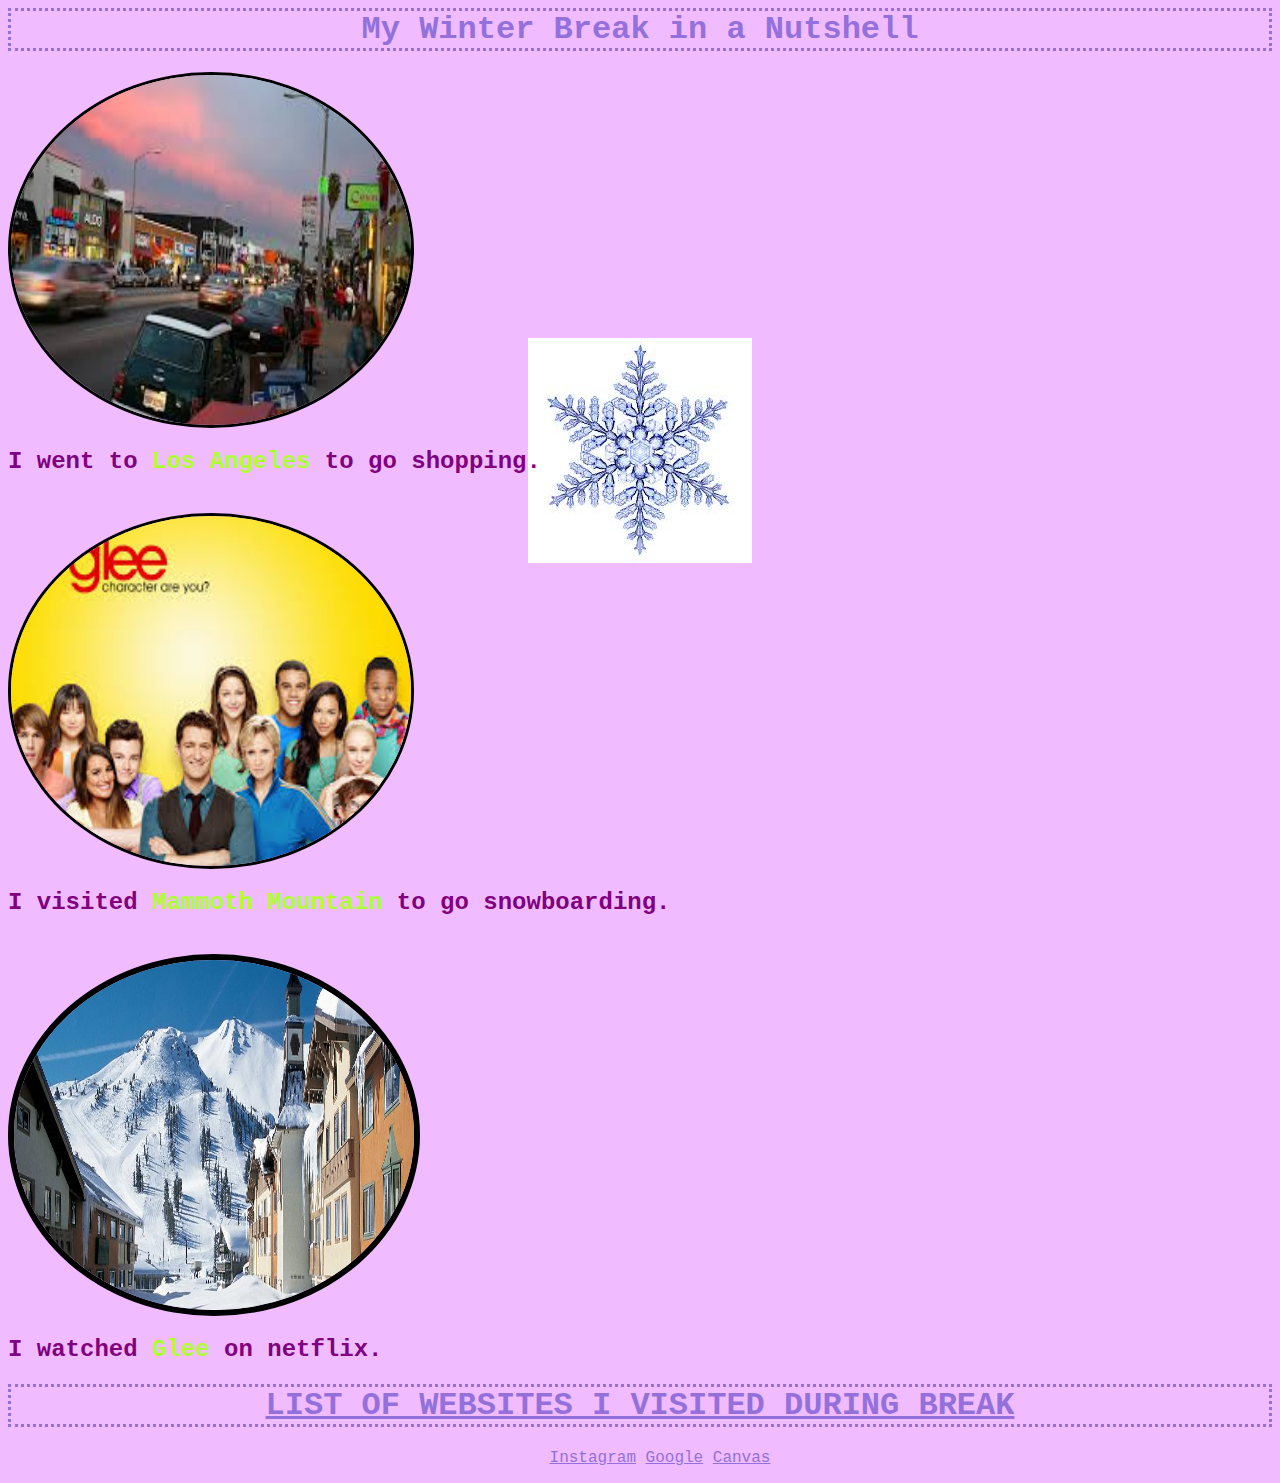
<file: january/index.htm>
<html>
<head>
    <title>Winter Break</title>
<style type="text/css">
a:link {
    color:mediumpurple;
}
a:visited {
    color:mediumpurple;
}
a:hover {
    color:yellow;
    }
h1 {
    color:mediumpurple;
    border-style: dotted;
    }
h2 {
    color:purple;
    }
img {
  border-radius: 50%;
}
body {
    background-color:#f0bcff;
    font-family: "Courier New", Times, serif;
    }
span
    {
    color:greenyellow
    }
body {
  background-image: url(background.jpg);
  background-position: center;
  background-repeat: no-repeat;
  background-attachment: fixed;     
    }
</style>
</head>
<body>
<center>
 <h1>My Winter Break in a Nutshell</h1>
</center>
 <img src="Unknown-6.jpeg" alt="hehe" width="400" height="350" border="3"/>
 <h2>I went to <span>Los Angeles</span> to go shopping.</h2>
 <br>
 <img src="Unknown-8.jpeg" alt="hehe" width="400" height="350" border="3" />
 <h2>I visited<span> Mammoth Mountain</span> to go snowboarding.</h2>
 <br>
<img src="mmi_rotator_1_1700x600.jpg" alt="hehe" width="400" height="350" border="6"/>
 <h2>I watched<span> Glee</span> on netflix.</h2>
<center>
<h1><u>LIST OF WEBSITES I VISITED DURING BREAK</u></h1>
<ul>
 <a href="https://www.instagram.com">Instagram</a>
 <a href="https://www.google.com">Google</a>
 <a href="https://canvas.instructure.com/login/canvas">Canvas</a>
</ul>
</center>
</body>
</html>
</file>
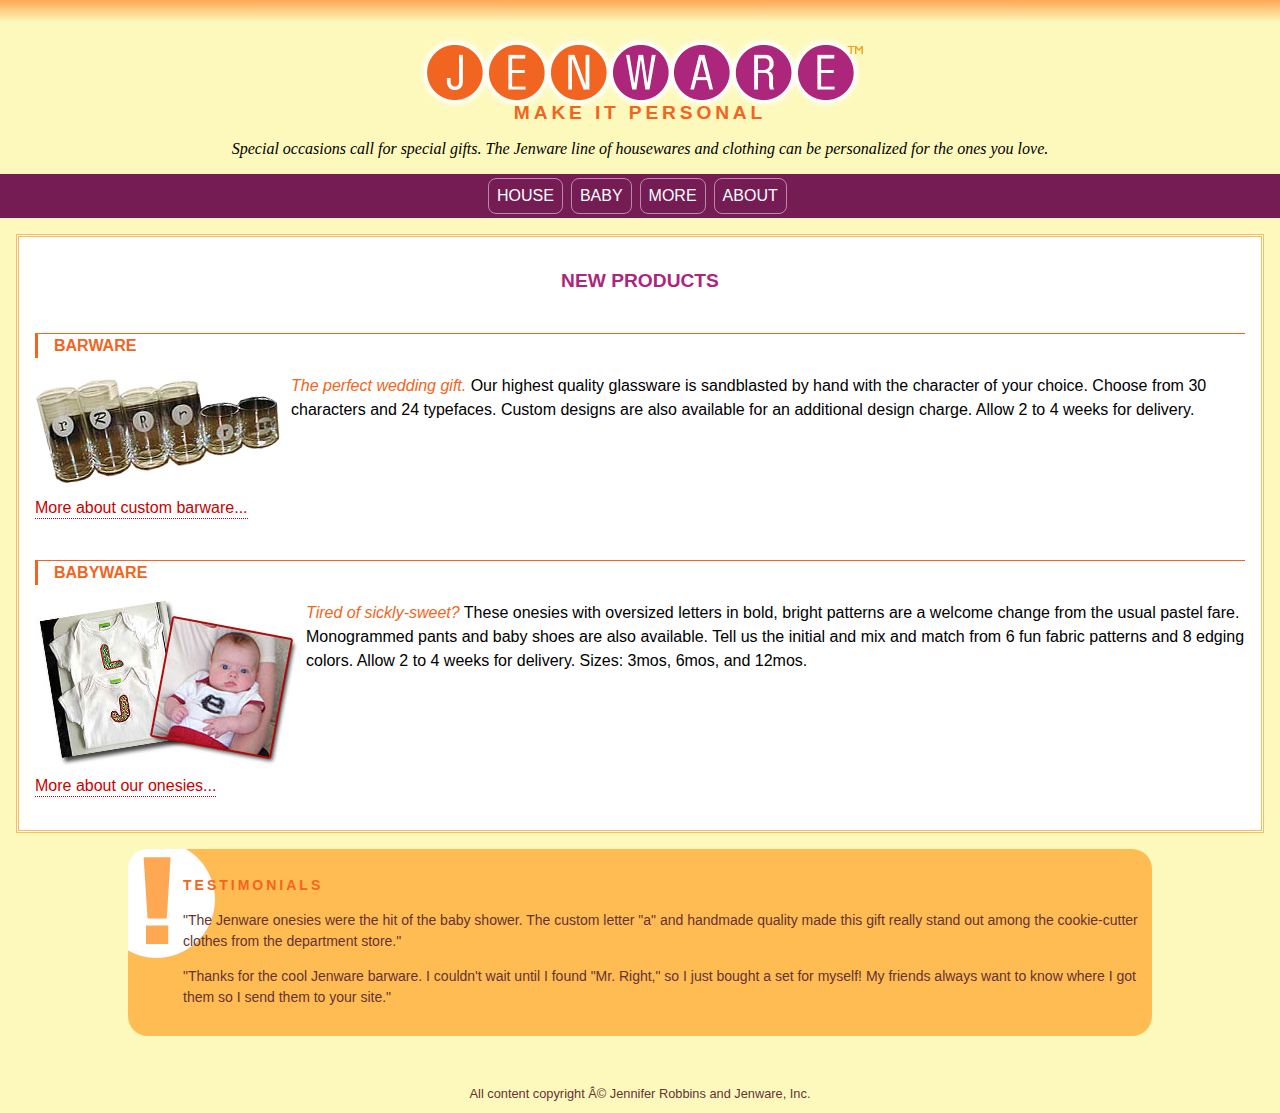
<file: jenware/index.htm>
<html class="gr__muroff_github_io"><head>
<meta http-equiv="Content-Type" content="text/html; charset=iso-8859-1">
<title>Jenware | Personalized Gifts</title>
<style type="text/css">
body {
  font-family: Verdana, Geneva, sans-serif;
  font-size: 100%;
/* background gradient at top of page, from http://www.colorzilla.com/gradient-editor/ */
  background: -moz-linear-gradient(top,  #ffa853 0%, #fdf9bd 2%);
  background: -webkit-gradient(linear, left top, left bottom, color-stop(0%,#ffa853),color-stop(2%,#fdf9bd));
  background: -webkit-linear-gradient(top,  #ffa853 0%,#fdf9bd 2%);
  background: -o-linear-gradient(top,  #ffa853 0%,#fdf9bd 2%);
  background: -ms-linear-gradient(top,  #ffa853 0%,#fdf9bd 2%);
  background: linear-gradient(top,  #ffa853 0%,#fdf9bd 2%);
  filter: progid:DXImageTransform.Microsoft.gradient( startColorstr='#ffa853', endColorstr='#fdf9bd',GradientType=0 );
  background-repeat: repeat-x;
  background-color: #fdf9bd; /* Old browsers */
  margin: 0;
}

/* link styles */

a {
	text-decoration: none;
	border-bottom: 1px dotted;
	padding-bottom: .1em;
}
a:link {
    color: #C00;
  }
a:visited {
    color: #921A66;
  }
a:focus {
	color: #921A66;
}
a:hover {
    color: #921A66;
  }
a:active {
	color:#F00;
}


/* styles for the intro section */
#intro {
	text-align: center;
	margin: 2em 0 1em;
}
#intro h1 {
	margin-bottom: 0;
}
#intro h2 {
	font-size: 1.2em;
	text-transform: uppercase;
	letter-spacing: .2em;
	color: #f26521;
	margin-top: -10px;
}
#intro p {
	font-family: Georgia, "Times New Roman", Times, serif;
	font-style: italic;
	margin: 1em;
}
    
#products img {
    float: left;
    margin: 0 6px 6px 0; 
    }
    
    #products .more {
        clear: left;
    }


/* styles for navigation */
#nav {
	background-color: #751c54;
}
#nav ul {
	list-style:none;
} 
#nav ul li {
	font-weight: normal;
    text-transform: uppercase;
}
#nav ul a:link {
    color: #fff;
  }
#nav ul a:visited {
    color: #fff;
  }
#nav ul a:focus {
	color:#FC6
}
#nav ul a:hover {
    color: #fc6;
  }
#nav ul a:active {
	color:#F00;
}
	
/* styles for the products section */

#products {
  background-color: #FFF;
  line-height: 1.5em;
  padding: 1em;
  border: double #FFBC53;
  margin: 1em;
  }

#products h2 {
  font-size: 1.2em;
  color: #ac267b;
  text-align: center;
  text-transform: uppercase;
  }
#products h3 {
  font-size: 1em;
  text-transform: uppercase;
  color: #F26521;
  border-top: 1px solid;
  border-left: 3px solid;
  padding-left: 1em;
  margin-top: 2.5em;
}

/* styles for the testimonials box */

#testimonials {
  background: #FFBC53 url(images/ex-circle-corner.gif) no-repeat left top;
  color: #633;
  font-size: .875em;
  line-height: 1.5; 
  padding: 1em;
  padding-left: 55px;
  -moz-border-radius: 20px;
  border-radius: 20px;
  margin: 1em 10%;
  }
  
#testimonials h2 {
  font-size: 1em;
  text-transform: uppercase;
  color: #F26521;
  letter-spacing: 3px;
  }


/* miscellaneous styles */
  
em { 
  color: #F26521;
  }
  
p#copyright {
  color:#663333; 
  font-size: .8em;
  text-align: center;
  }
    
    #nav ul {
        list-style-type: none;
        padding: 0;
        margin: 0;
    }
    
    #nav ul li {
        float: left;
    }
    
    #products {
        clear: both;
    }
    #nav {
        overflow: hidden;
        width: 100%;
    }
    #products {
        overflow: hidden;
    }
    #nav ul li a {
        display: block;
        padding: .5em;
        border: 1px solid #ba89a8;
        border-radius: .5em;
        margin: .25em;
    }
    #nav ul a: focus {
        color: #fc6;
        border-color: #fff;
    }
    #nav ul {
        list-style: none;
        padding: 0;
        margin: 0 auto;
        width: 19.5em;
    }
    
</style>

</head>

<body data-gr-c-s-loaded="true">
<div id="intro">
  <hgroup>
  <h1><img src="images/jenware_logo.png" alt="Jenware"></h1>
  <h2>Make It Personal</h2>
  </hgroup>
  
<p>Special occasions call for special gifts. The Jenware line of housewares and clothing can be personalized for the ones you love. </p>
</div>

<div id="nav">
<ul>
<li><a href="">House</a></li>
<li><a href="">Baby</a></li>
<li><a href="">More</a></li>
<li><a href="">About</a></li>
</ul>
</div>

<div id="content">
<div id="products">
  <h2>New Products</h2>
  <h3>Barware</h3>
<p><img src="images/glasses.jpg" alt="photo of glasses decorated with the letter R"></p>
<p><em>The perfect wedding gift.</em> Our highest quality glassware is sandblasted by hand with the character of your choice. Choose from 30 characters and 24 typefaces. Custom designs are also available for an additional design charge. Allow 2 to 4 weeks for delivery. </p>
<p class="more"><a href="#">More about custom barware...</a> </p>


<h3>Babyware</h3>
<p><img src="images/shirts.jpg" alt="photos of shirts personalized with initial letters"></p>
<p><em>Tired of sickly-sweet?</em> These onesies with oversized letters in bold, bright patterns are a welcome change from the usual pastel fare. Monogrammed pants and baby shoes are also available. Tell us the initial and mix and match from 6 fun fabric patterns and 8 edging colors. Allow 2 to 4 weeks for delivery. Sizes: 3mos, 6mos, and 12mos.</p>
<p class="more"><a href="#">More about our onesies...</a> </p>

</div>


<div id="testimonials">
  <h2>Testimonials</h2>
  <p>"The Jenware onesies were the hit of the baby shower. The custom letter "a" and handmade quality made this gift really stand out among the cookie-cutter clothes from the department store."</p>
  <p>"Thanks for the cool Jenware barware. I couldn't wait until I found "Mr. Right," so I just bought a set for myself! My friends always want to know where I got them so I send them to your site." </p>
</div>
<p>&nbsp;</p>
<p id="copyright">All content copyright © Jennifer Robbins and Jenware, Inc. </p>

</div><!-- end #content -->


</body></html>
</file>
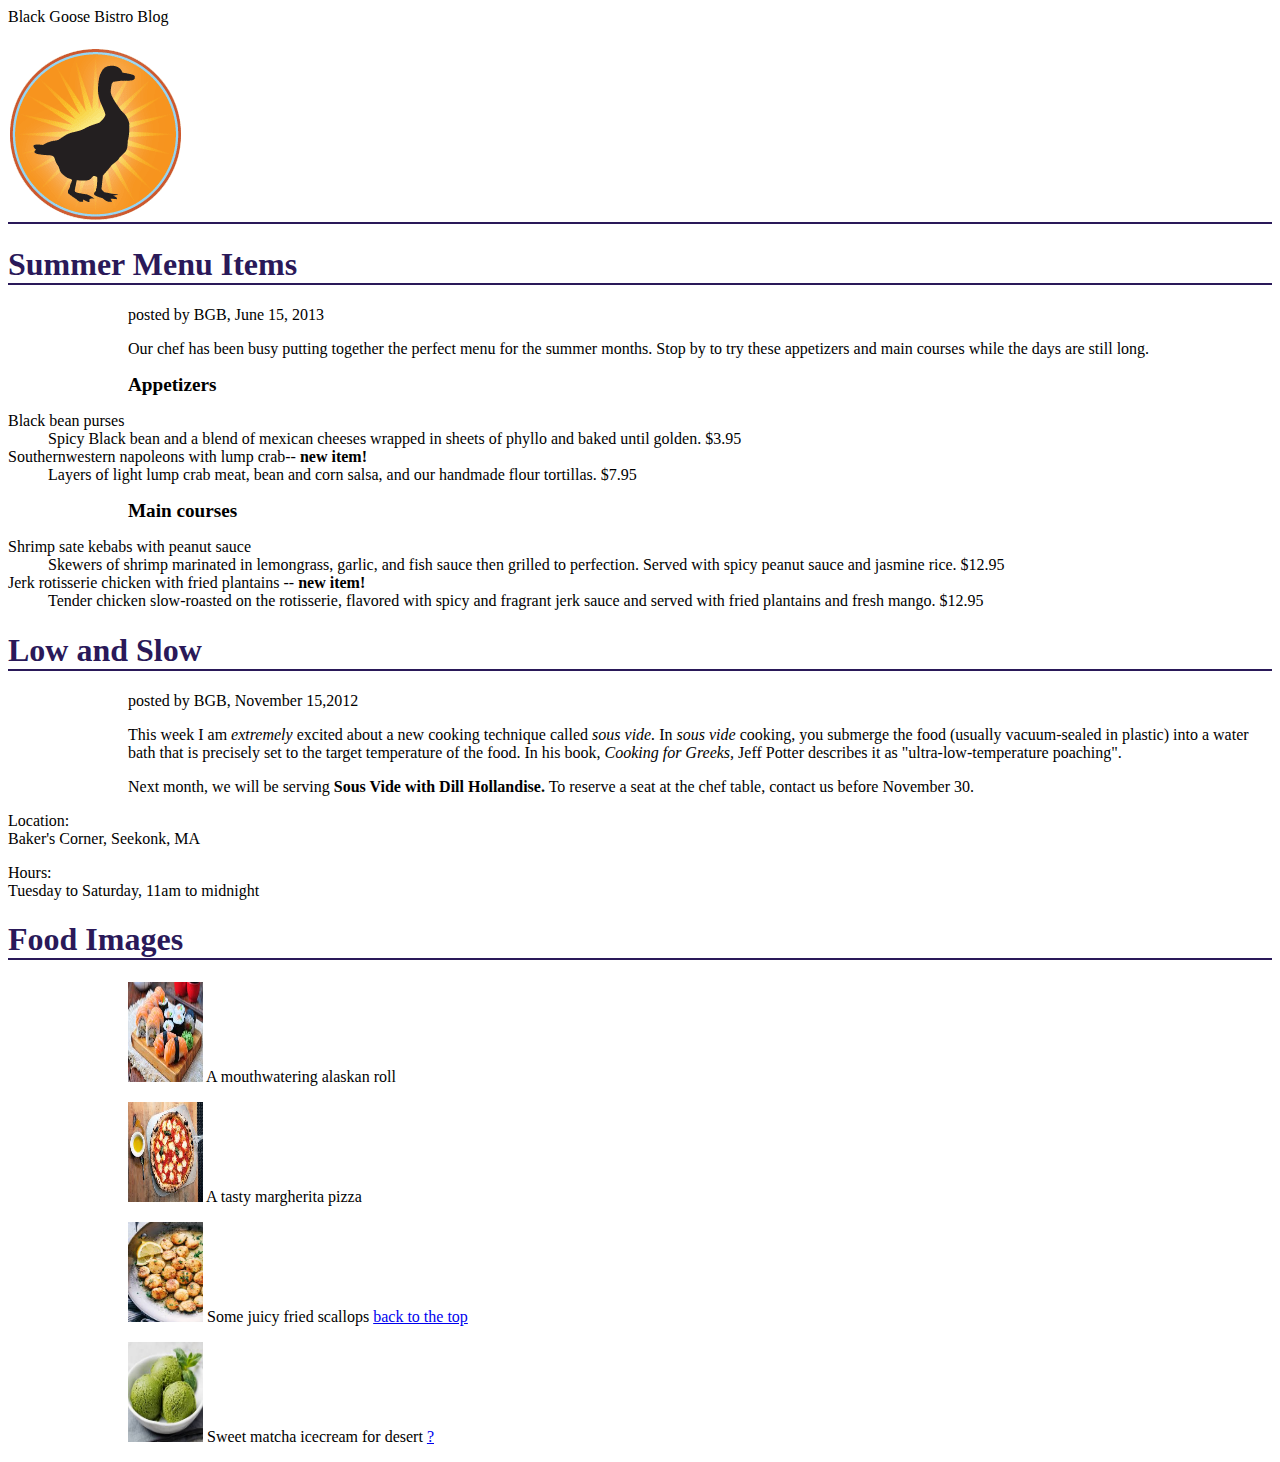
<file: blog.htm>
<html>
      
  <head>
      <a name="top"></a>
         <style type="text/css">
          body {
             background color: #C2A7F2;
             font-family: sans serif;
            }
          h1{
            color: #2A1959;
            border-bottom: 2px solid #2A1959;
          }
        h2 {
              color #474B94;
              font-size: 1.2em;
          }
        h2, p {
            margin-left:120px;
          }
      </style>
      
      <tile>Black Goose Bistro Blog</tile>
      
      <script language="javascript" type="text/javascript">
        <!--
            function popitup(url) {
            newwindow=window.open (url,'name','height=200,width=150');
            return false;
        }
        // -->
    </script>
      
    </head>
    
    <body>
        
        <h1><img src="blackgoose.png" alt="Black Goose logo"/><br />
            
  <h1>Summer Menu Items</h1>  
    
    <p>posted by BGB, June 15, 2013</p>
    
    <p>Our chef has been busy putting together the perfect menu for the summer months. Stop by to try these appetizers and main courses while the days are still long.</p>
    
  <h2>Appetizers</h2>
        <dl>
            <dt>Black bean purses</dt>
            
            <dd>Spicy Black bean and a blend of mexican cheeses wrapped in sheets of phyllo and baked until golden. $3.95</dd>
            
             <dt>Southernwestern napoleons with lump crab-- <strong>new item!</strong></dt> 
        
        <dd>Layers of light lump crab meat, bean and corn salsa, and our handmade flour tortillas. $7.95</dd>
  <h2>Main courses</h2>
            
        <dt>Shrimp sate kebabs with peanut sauce</dt>
            
            <dd>Skewers of shrimp marinated in lemongrass, garlic, and fish sauce then grilled to perfection. Served with spicy peanut sauce and jasmine rice. $12.95</dd>
            
        <dt>Jerk rotisserie chicken with fried plantains -- <strong>new item!</strong></dt>
            
            <dd>Tender chicken slow-roasted on the rotisserie, flavored with spicy and fragrant jerk sauce and served with fried plantains and fresh mango. $12.95</dd>
            
        </dl>
        
        <h1>Low and Slow</h1>
        
        <p>posted by BGB, November 15,2012</p>
        
        <p>This week I am <em>extremely</em> excited about a new cooking technique called <em>sous vide.</em> In <em>sous vide</em> cooking, you submerge the food (usually vacuum-sealed in plastic) into a water bath that is precisely set to the target temperature of the food. In his book, <em>Cooking for Greeks,</em> Jeff Potter describes it as "ultra-low-temperature poaching". </p>
        
        <p>Next month, we will be serving <strong>Sous Vide with Dill Hollandise.</strong> To reserve a seat at the chef table, contact us before November 30.</p>
        
        <dl>
            <dt>Location:</dt>
            <dt>Baker's Corner, Seekonk, MA</dt>
        </dl>
        
        <dl>
        
            <dt>Hours:</dt>
            <dt>Tuesday to Saturday, 11am to midnight</dt>
            
        </dl>
            
    <h1>Food Images</h1>
        
        
<p>
<a href="sushi.htm" onclick="return popitup('sushi.htm')"><img
src="images/blog_enteries/sushi.jpeg" alt="mouthwatering sushi" width="75" height="100" border="0"></a>
A mouthwatering alaskan roll
    
</p> 
            
<p>
<a href="pizza.htm" onclick="return popitup('pizza.htm')"><img
src="images/blog_enteries/pizza.jpeg" alt="tasty pizza" width="75" height="100" border="0"></a>
A tasty margherita pizza
</p> 
    
<p>
<a href="scallops.htm" target="_top"><img
src="images/blog_enteries/scallops.jpeg" alt="tasty pizza" width="75" height="100" border="0"></a>
Some juicy fried scallops
<a href="#top">back to the top</a>
</p>

<p>
<a href="matcha2.htm" target="_parent"><img
src="images/blog_enteries/matcha2.jpeg" alt="matcha donuts" width="75" height="100" border="0"></a>
Sweet matcha icecream for desert
<a href="#top">?</a>
</p>
            
    </body>
<html>
</file>
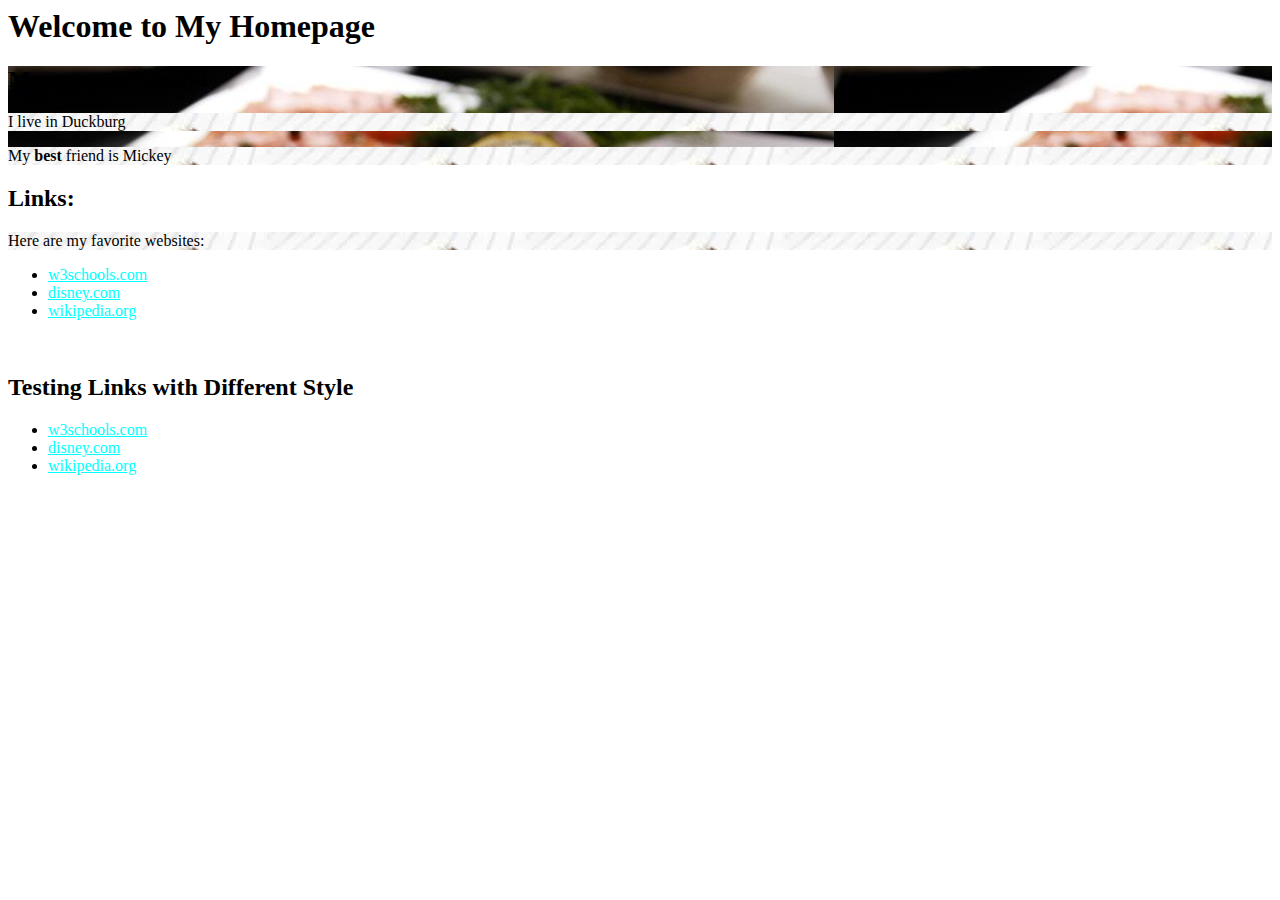
<file: css_style.htm>
<html>
<head>
<style>
    p {
        background-image: url(Unknown.jpg)
    }
    div {
        background-image: url(salmon.jpg)
    }
.example:hover {
background-image: url(Unknown-6.jpg);
}
    a:link {
        color: aqua;
    }
    a: visited {
    color:mediumvioletred
    }
</style>
</head>
<body>

<h1>Welcome to My Homepage</h1>

<div class="example">
<h2 id="firstname">My name is Donald</h2>
<p id="hometown">I live in Duckburg</p>
<p>My <b>best</b> friend is Mickey</p>
</div>

<h2>Links:</h2>
<p>Here are my favorite websites:
<ul class="example">
<li><a href="https://www.w3schools.com">w3schools.com</a></li>
<li><a href="http://www.disney.com">disney.com</a></li>
<li><a href="http://www.wikipedia.org">wikipedia.org</a></li>
</ul>
<br>
<h2>Testing Links with Different Style</h2>
<ul>
<li><a href="https://www.w3schools.com">w3schools.com</a></li>
<li><a href="http://www.disney.com">disney.com</a></li>
<li><a href="http://www.wikipedia.org">wikipedia.org</a></li>
</ul>

</body>
</html>
</file>
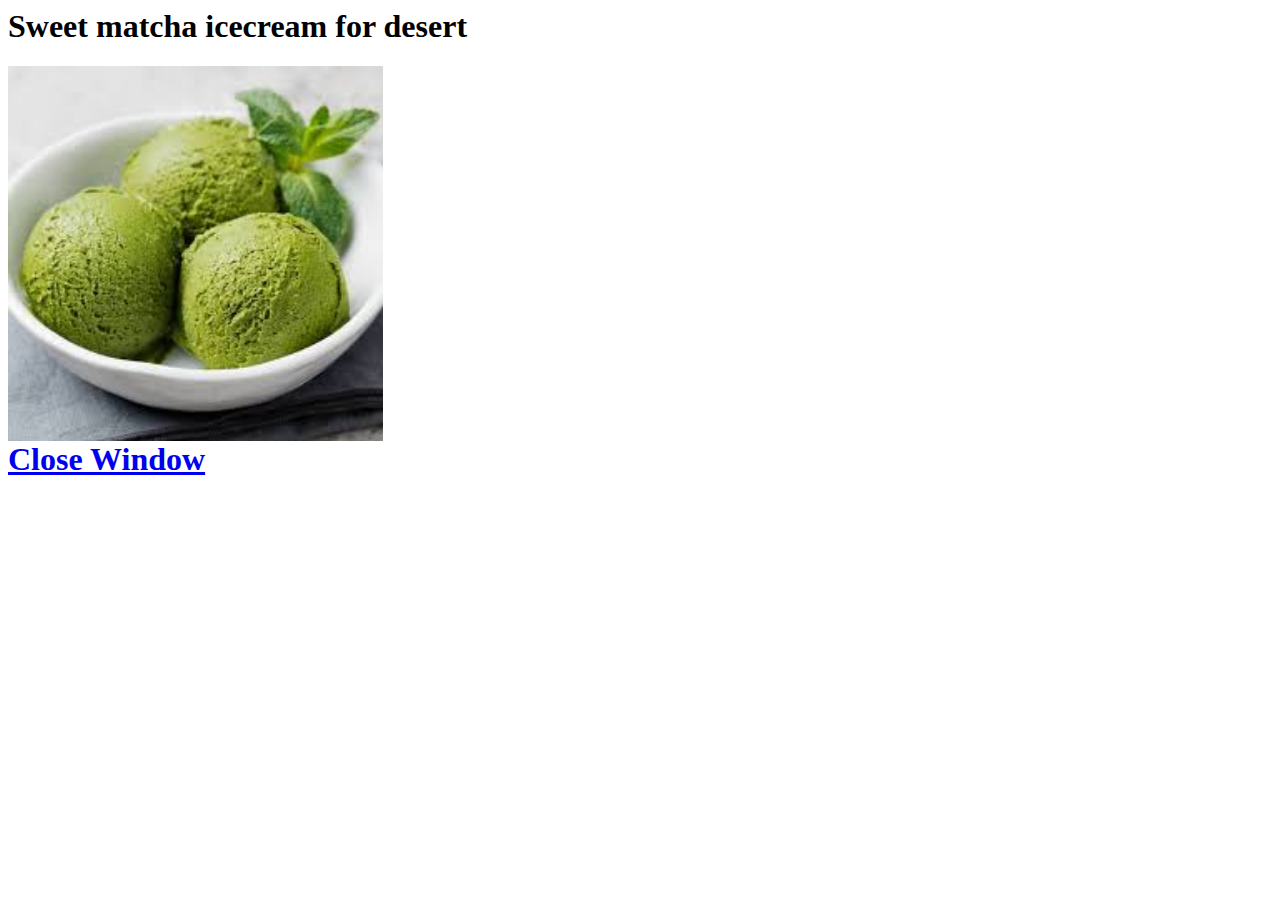
<file: matcha2.htm>
<html>
    <body>
        
    <h1>Sweet matcha icecream for desert</h1>
        
        <h1><img src="images/blog_enteries/matcha2.jpeg" alt="matcha donuts" width=375 length=500/><br />
          
          <a href="javascript:window.open('','_self').close();">Close Window</a> </p>
    </body>
        
</html>
</file>
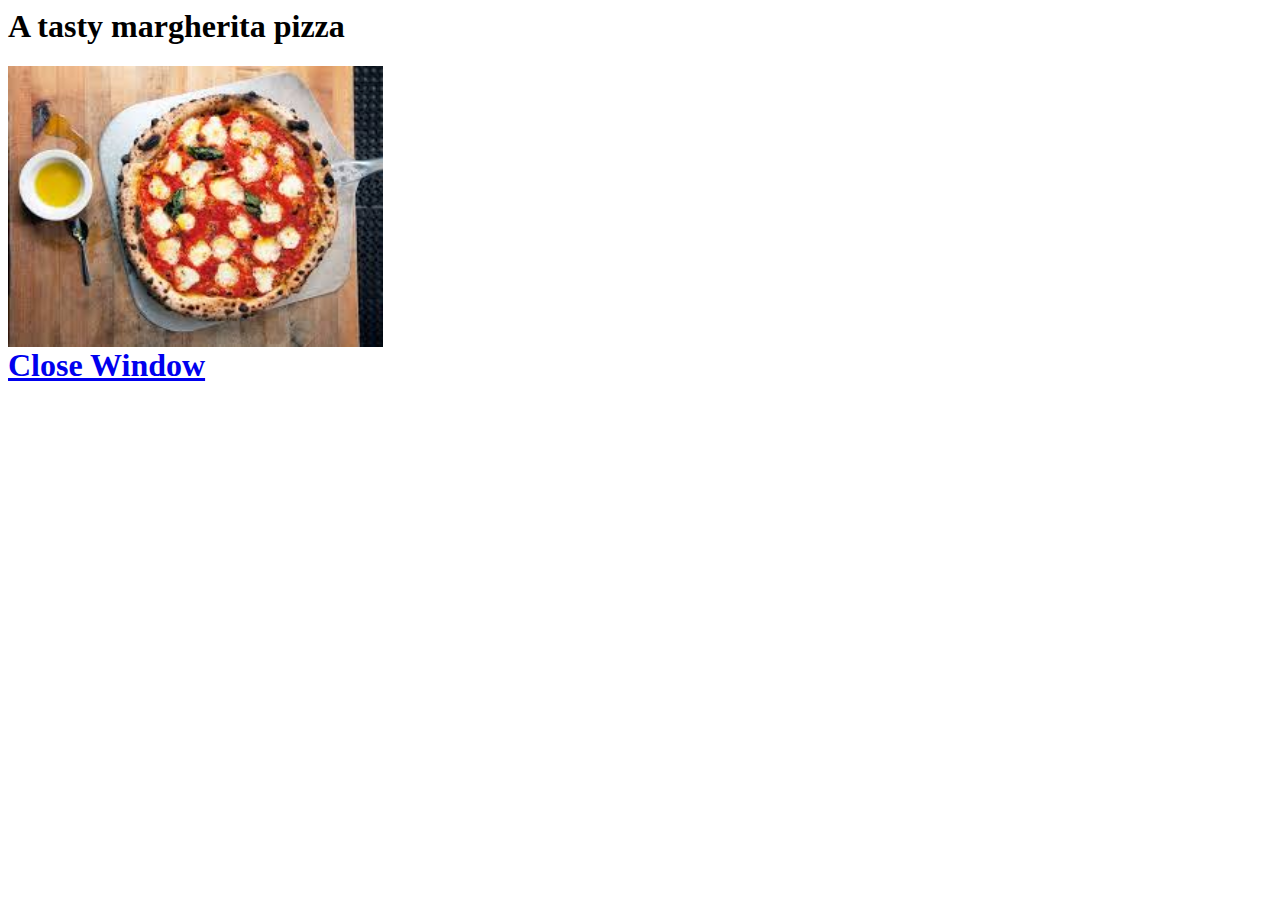
<file: pizza.htm>
<html>
    <body>
        
    <h1>A tasty margherita pizza</h1>
      <h1><img src="images/blog_enteries/pizza.jpeg" alt="Yummy pizza" width=375 length=500/><br />
          
          <a href="javascript:window.open('','_self').close();">Close Window</a> </p>
    </body>
        
</html>
</file>
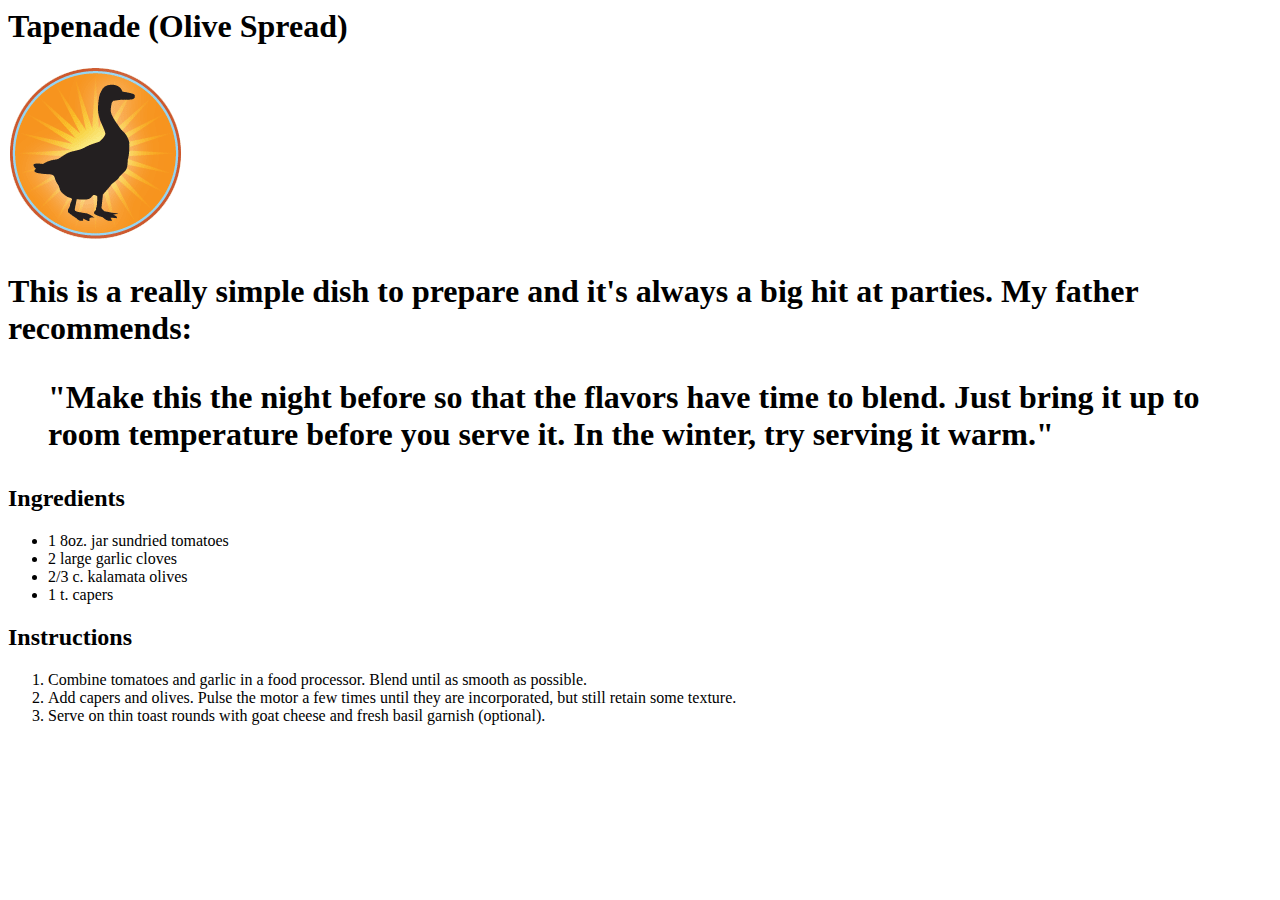
<file: recipe.htm>
<html>

<h1>Tapenade (Olive Spread)</h1>
    
    <h1><img src="blackgoose.png" alt="Black Goose logo"/><br />
        
    <p>This is a really simple dish to prepare and it's always a big hit at parties. My father recommends:</p>
    
    <blockquote>"Make this the night before so that the flavors have time to blend. Just bring it up to room temperature before you serve it. In the winter, try serving it warm."</blockquote>
    
<h2>Ingredients</h2>
    <ul>
    <li>1 8oz. jar sundried tomatoes</li>
    <li>2 large garlic cloves</li>
    <li>2/3 c. kalamata olives</li>
    <li>1 t. capers</li>
    </ul>
    
<h2>Instructions</h2>
    <ol>
    <li>Combine tomatoes and garlic in a food processor. Blend until as smooth as possible.</li>
    <li>Add capers and olives. Pulse the motor a few times until they are incorporated, but still retain some texture.</li>
    <li>Serve on thin toast rounds with goat cheese and fresh basil garnish (optional).</li>
    </ol>
</html>
</file>
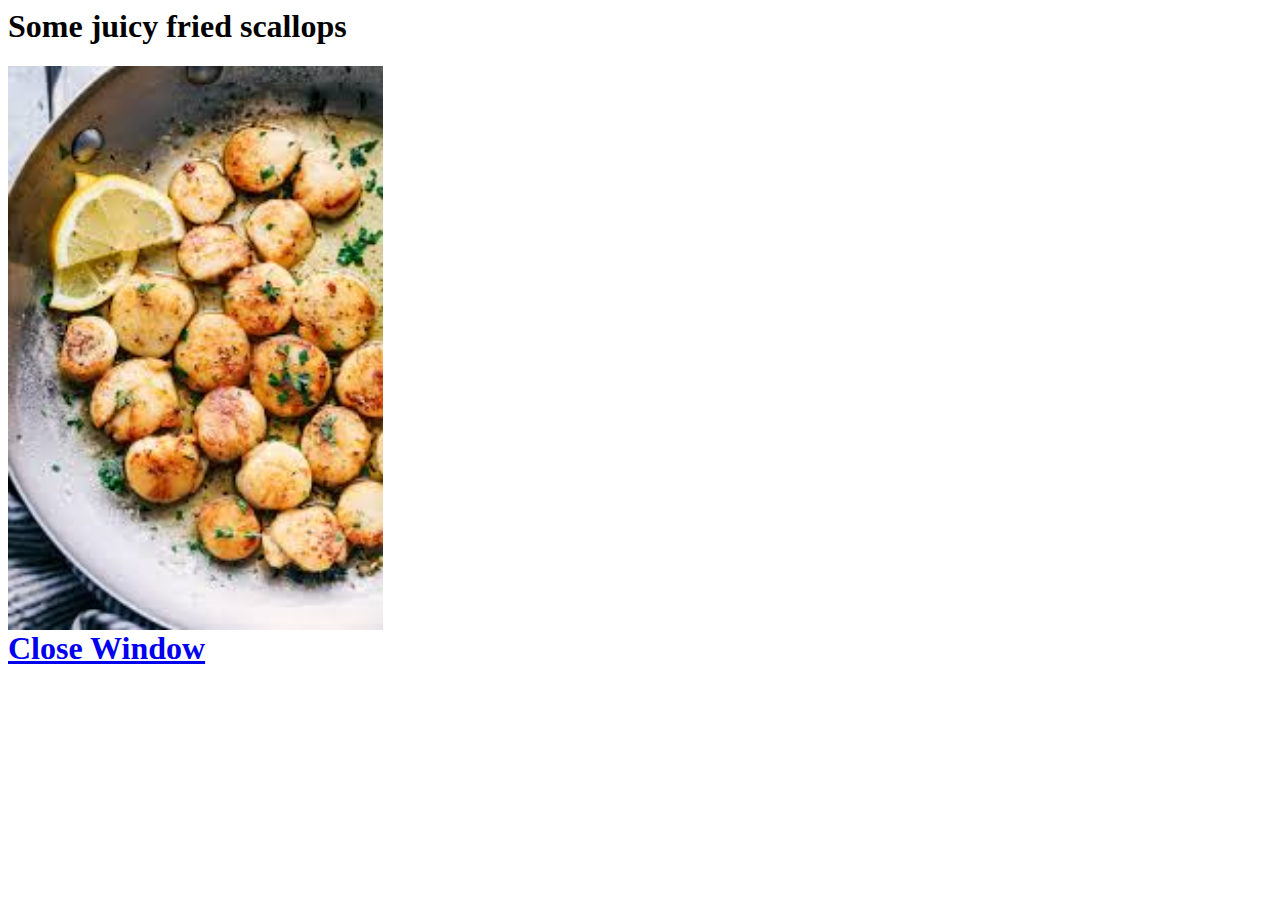
<file: scallops.htm>
<html>
    <body>
        
    <h1>Some juicy fried scallops</h1>
      <h1><img src="images/blog_enteries/scallops.jpeg" alt="Scallops" width=375 length=500/><br />
          
          <a href="javascript:window.open('','_self').close();">Close Window</a> </p>
    </body>
        
</html>
</file>
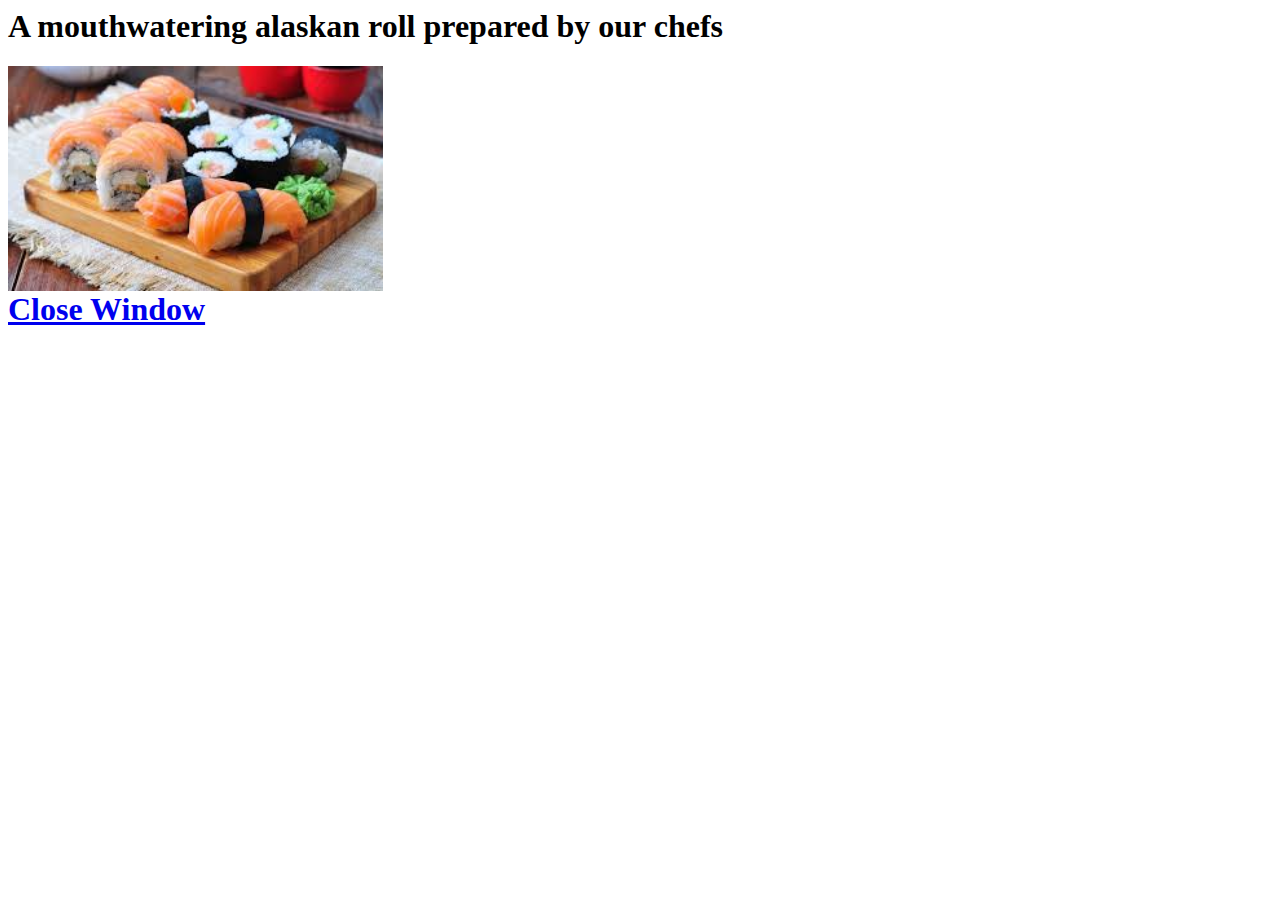
<file: sushi.htm>
<html>
    <body>
        
    <h1>A mouthwatering alaskan roll prepared by our chefs</h1>
      <h1><img src="images/blog_enteries/sushi.jpeg" alt="Yummy suhsi" width=375 length=500/><br />
          
          <a href="javascript:window.open('','_self').close();">Close Window</a> </p>
    </body>
        
</html>
</file>
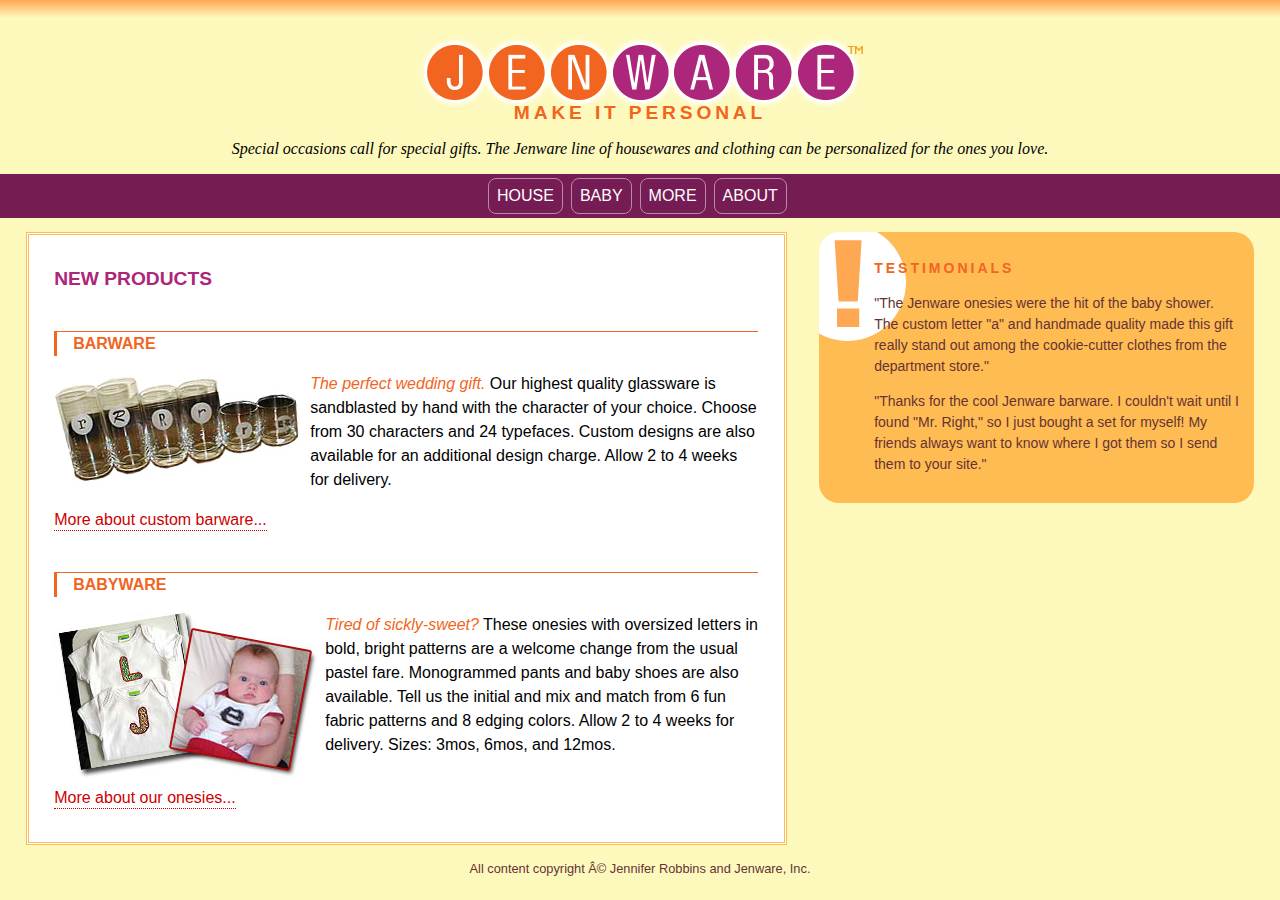
<file: jenware/jenware-float.html>
<html class="gr__muroff_github_io"><head>
<meta http-equiv="Content-Type" content="text/html; charset=iso-8859-1">
<title>Jenware | Personalized Gifts</title>
<style type="text/css">
body {
  font-family: Verdana, Geneva, sans-serif;
  font-size: 100%;
/* background gradient at top of page, from http://www.colorzilla.com/gradient-editor/ */
  background: -moz-linear-gradient(top,  #ffa853 0%, #fdf9bd 2%);
  background: -webkit-gradient(linear, left top, left bottom, color-stop(0%,#ffa853),color-stop(2%,#fdf9bd));
  background: -webkit-linear-gradient(top,  #ffa853 0%,#fdf9bd 2%);
  background: -o-linear-gradient(top,  #ffa853 0%,#fdf9bd 2%);
  background: -ms-linear-gradient(top,  #ffa853 0%,#fdf9bd 2%);
  background: linear-gradient(top,  #ffa853 0%,#fdf9bd 2%);
  filter: progid:DXImageTransform.Microsoft.gradient( startColorstr='#ffa853', endColorstr='#fdf9bd',GradientType=0 );
  background-repeat: repeat-x;
  background-color: #fdf9bd; /* Old browsers */
  margin: 0;
}

/* link styles */

a {
	text-decoration: none;
	border-bottom: 1px dotted;
	padding-bottom: .1em;
}
a:link {
    color: #C00;
  }
a:visited {
    color: #921A66;
  }
a:focus {
	color: #921A66;
}
a:hover {
    color: #921A66;
  }
a:active {
	color:#F00;
}


/* styles for the intro section */
#intro {
	text-align: center;
	margin: 2em 0 1em;
}
#intro h1 {
	margin-bottom: 0;
}
#intro h2 {
	font-size: 1.2em;
	text-transform: uppercase;
	letter-spacing: .2em;
	color: #f26521;
	margin-top: -10px;
}
#intro p {
	font-family: Georgia, "Times New Roman", Times, serif;
	font-style: italic;
	margin: 1em;
}
    
#products img {
    float: left;
    margin: 0 6px 6px 0; 
    }
    
    #products .more {
        clear: left;
    }


/* styles for navigation */
#nav {
	background-color: #751c54;
}
#nav ul {
	list-style:none;
} 
#nav ul li {
	font-weight: normal;
    text-transform: uppercase;
}
#nav ul a:link {
    color: #fff;
  }
#nav ul a:visited {
    color: #fff;
  }
#nav ul a:focus {
	color:#FC6
}
#nav ul a:hover {
    color: #fc6;
  }
#nav ul a:active {
	color:#F00;
}
	
/* styles for the products section */

#products {
  background-color: #FFF;
  line-height: 1.5em;
  padding: 1em 2%;
  border: double #FFBC53;
  margin: 0 2% 1em;
  clear: both;
  float: left;
  width: 55%;
  }

#products h2 {
  font-size: 1.2em;
  color: #ac267b;
  text-align: center left;
  text-transform: uppercase;
  }
#products h3 {
  font-size: 1em;
  text-transform: uppercase;
  color: #F26521;
  border-top: 1px solid;
  border-left: 3px solid;
  padding-left: 1em;
  margin-top: 2.5em;
}

/* styles for the testimonials box */

#testimonials {
  background: #FFBC53 url(images/ex-circle-corner.gif) no-repeat left top;
  color: #633;
  font-size: .875em;
  line-height: 1.5; 
  padding: 1em;
  padding-left: 55px;
  -moz-border-radius: 20px;
  border-radius: 20px;
  margin: 1em 10%;
  }

    #testimonials {
        margin: 1em 10% ;/* delete */
        margin: 1em 2% 1em 64%;
    }
  
#testimonials h2 {
  font-size: 1em;
  text-transform: uppercase;
  color: #F26521;
  letter-spacing: 3px;
  }


/* miscellaneous styles */
  
em { 
  color: #F26521;
  }
  
p#copyright {
  color:#663333; 
  font-size: .8em;
  text-align: center;
  clear: left;
  }
    
    #nav ul {
        list-style-type: none;
        padding: 0;
        margin: 0;
    }
    
    #nav ul li {
        float: left;
    }
    
    #products {
        clear: both;
    }
    #nav {
        overflow: hidden;
        width: 100%;
    }
    #products {
        overflow: hidden;
    }
    #nav ul li a {
        display: block;
        padding: .5em;
        border: 1px solid #ba89a8;
        border-radius: .5em;
        margin: .25em;
    }
    #nav ul a: focus {
        color: #fc6;
        border-color: #fff;
    }
    #nav ul {
        list-style: none;
        padding: 0;
        margin: 0 auto;
        width: 19.5em;
    }
    
</style>

</head>

<body data-gr-c-s-loaded="true">
<div id="intro">
  <hgroup>
  <h1><img src="images/jenware_logo.png" alt="Jenware"></h1>
  <h2>Make It Personal</h2>
  </hgroup>
  
<p>Special occasions call for special gifts. The Jenware line of housewares and clothing can be personalized for the ones you love. </p>
</div>

<div id="nav">
<ul>
<li><a href="">House</a></li>
<li><a href="">Baby</a></li>
<li><a href="">More</a></li>
<li><a href="">About</a></li>
</ul>
</div>

<div id="content">
<div id="products">
  <h2>New Products</h2>
  <h3>Barware</h3>
<p><img src="images/glasses.jpg" alt="photo of glasses decorated with the letter R"></p>
<p><em>The perfect wedding gift.</em> Our highest quality glassware is sandblasted by hand with the character of your choice. Choose from 30 characters and 24 typefaces. Custom designs are also available for an additional design charge. Allow 2 to 4 weeks for delivery. </p>
<p class="more"><a href="#">More about custom barware...</a> </p>


<h3>Babyware</h3>
<p><img src="images/shirts.jpg" alt="photos of shirts personalized with initial letters"></p>
<p><em>Tired of sickly-sweet?</em> These onesies with oversized letters in bold, bright patterns are a welcome change from the usual pastel fare. Monogrammed pants and baby shoes are also available. Tell us the initial and mix and match from 6 fun fabric patterns and 8 edging colors. Allow 2 to 4 weeks for delivery. Sizes: 3mos, 6mos, and 12mos.</p>
<p class="more"><a href="#">More about our onesies...</a> </p>

</div>


<div id="testimonials">
  <h2>Testimonials</h2>
  <p>"The Jenware onesies were the hit of the baby shower. The custom letter "a" and handmade quality made this gift really stand out among the cookie-cutter clothes from the department store."</p>
  <p>"Thanks for the cool Jenware barware. I couldn't wait until I found "Mr. Right," so I just bought a set for myself! My friends always want to know where I got them so I send them to your site." </p>
</div>
<p>&nbsp;</p>
<p id="copyright">All content copyright © Jennifer Robbins and Jenware, Inc. </p>

</div><!-- end #content -->


</body></html>
</file>
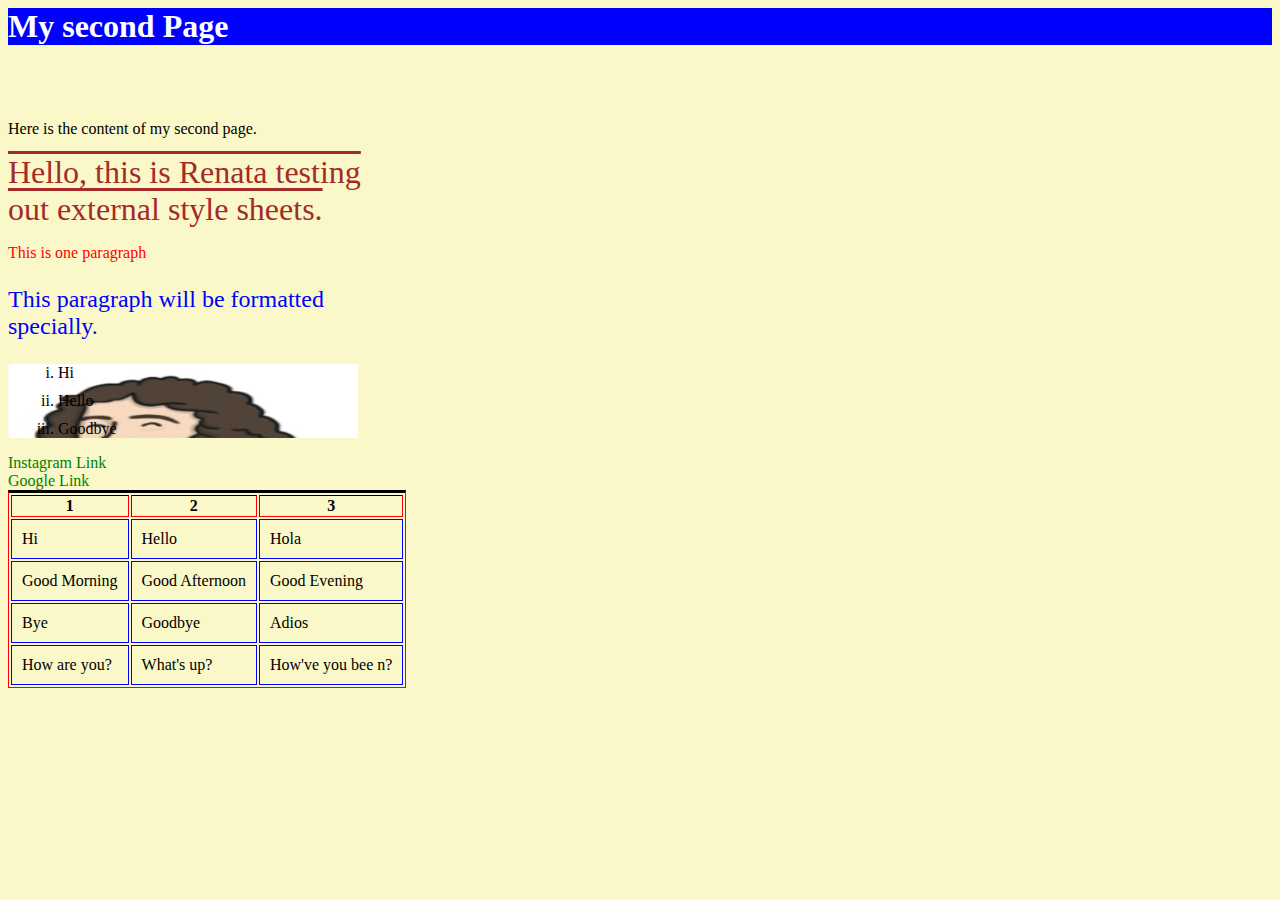
<file: style/css2.htm>
<html>
<head>
    <link rel="stylesheet" type="text/css" href="style_sheets.css">
</head>
<body>
    <h6> My second Page</h6>
    Here is the content of my second page.
    <p><span>Hello, this is Renata testing out external style sheets.</span></p>
    <p>This is one paragraph</p>
    <p class="special-para">This paragraph will be formatted specially.</p>
    <ol>
    <li>Hi</li>
    <li>Hello</li>
    <li>Goodbye</li>
    </ol>
    <a href="https://www.instagram.com">Instagram Link</a>
    <br>
    <a href="https://www.google.com">Google
    Link</a>
    <br>
<table border="1">
    <tr>
    <th>1</th>
    <th>2</th>
    <th>3</th>
    </tr>
    <tr>
    <td>Hi</td>
    <td>Hello</td> 
    <td>Hola</td>
    </tr>
    <tr>
    <td>Good Morning</td>
    <td>Good Afternoon</td>    
    <td>Good Evening</td> 
    </tr>
    <tr>
    <td>Bye</td>
    <td>Goodbye</td>
    <td>Adios</td>
    </tr>
    <tr>
    <td>How are you?</td>
    <td>What's up?</td>
    <td>How've you bee n?</td>
    </tr>
</table>
</body>
</html>
</file>
<file: style/style_sheets.css>
body {
    background-color: #faf8c8;
}
h6 {
    background-color: blue;
    color: white;
    font-size: 2em;
}
p {
    color: red; background color: aqua; width: 400px;
}
ol {
    list-style-type: lower-roman;
    background-image: url("yeet.png");
    background-size: 350px 170px;
    background-repeat: no-repeat;
}
li {
    margin: 10; 2 font-weight: bold;
}
a:link {
    text-decoration: none; color:green;
}
a:visited {
    color: green ;
}
a:hover {
    color: red ;
}
table {
    border: 1px solid red; border-top-width: 3px; border-top-color: black;
}
td {
    padding: 10px; border: 1px solid blue;
}
span {
    text-decoration: overline;
    color: brown;
    font-size: 2em;
    font-weight: italic;
}
p.special-para {
    font-size: 1.5em; color: blue;
}
</file>
